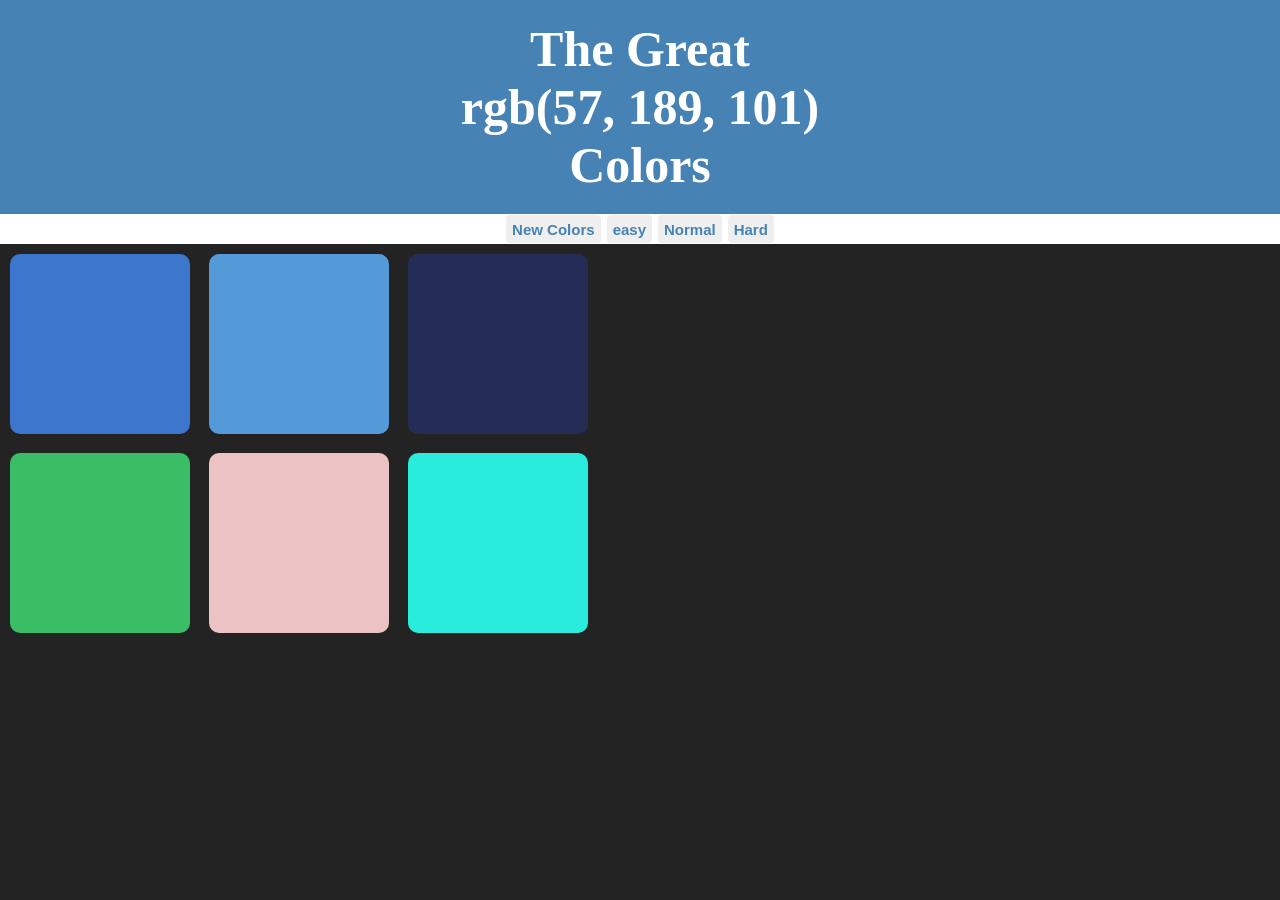
<file: index.html>
<!DOCTYPE html>
<html lang="en">
<head>
    <meta charset="UTF-8">
    <meta name="viewport" content="width=device-width, initial-scale=1.0">
    <title>Color Game</title>
    <link rel="stylesheet" href="color.css">
</head>
<body>
    <div class="wrap">
        <h1>The Great <br> <span id="colordisplay"></span> <br> Colors</h1>
    <div class="message"></div>
    </div>

    <div class="menuContainer">
        <button id="Reset-Btn">New Colors</button>
        <button id="easy" class="selection">easy</button>
        <button id="normal" class="selection">Normal</button>
        <button id="hard" class="selection">Hard</button>
    </div>

<div class="container">
   <div class="square"></div>
   <div class="square"></div>
   <div class="square"></div>
   <div class="square"></div>
   <div class="square"></div>
   <div class="square"></div>
    <div class="square"></div>
    <div class="square"></div>
    <div class="square"></div>

</div>

    <script src="color.js"></script>
</body>
</html>
</file>
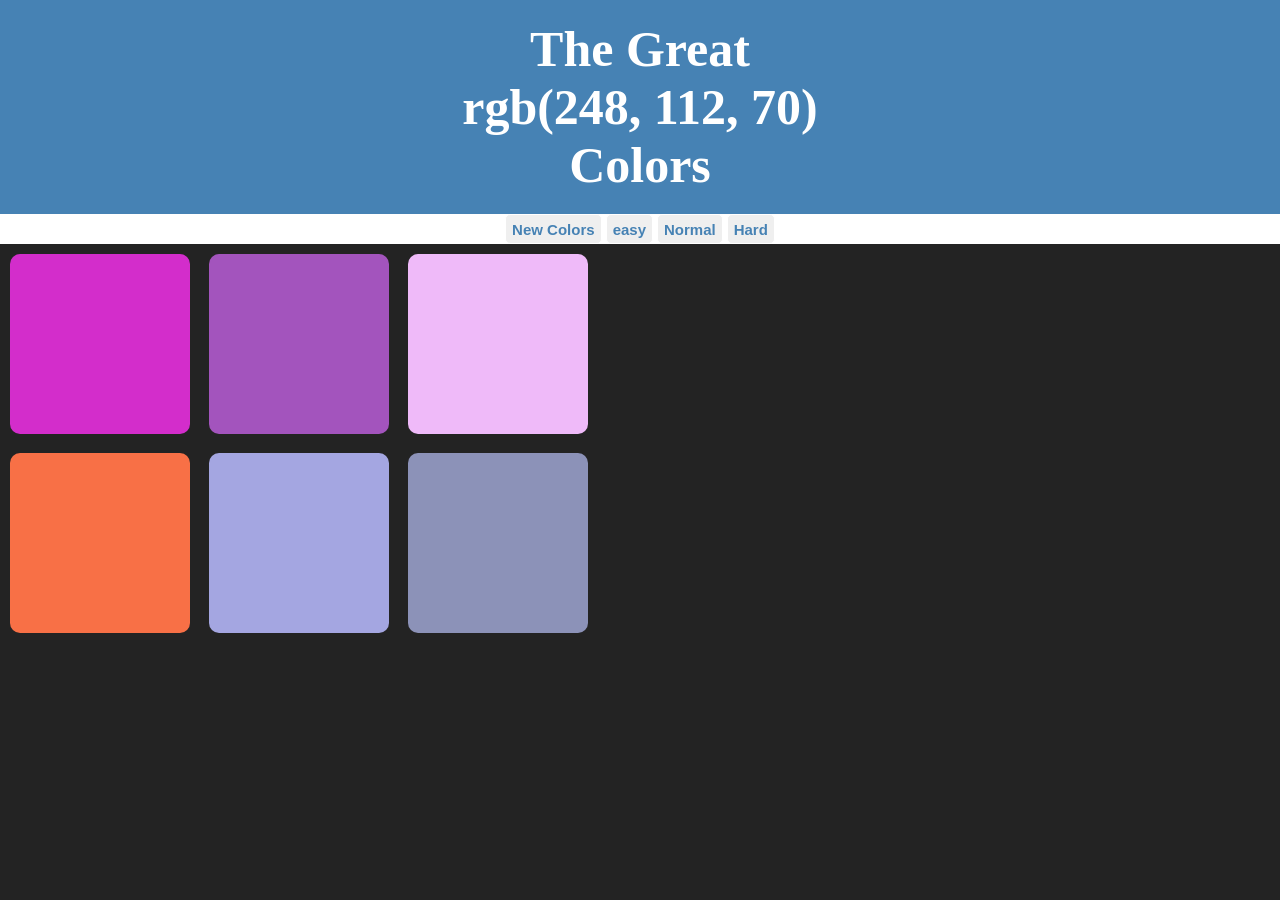
<file: color.html>
<!DOCTYPE html>
<html lang="en">
<head>
    <meta charset="UTF-8">
    <meta name="viewport" content="width=device-width, initial-scale=1.0">
    <title>Color Game</title>
    <link rel="stylesheet" href="/color.css">
</head>
<body>
    <div class="wrap">
        <h1>The Great <br> <span id="colordisplay"></span> <br> Colors</h1>
    <div class="message"></div>
    </div>

    <div class="menuContainer">
        <button id="Reset-Btn">New Colors</button>
        <button id="easy" class="selection">easy</button>
        <button id="normal" class="selection">Normal</button>
        <button id="hard" class="selection">Hard</button>
    </div>

<div class="container">
   <div class="square"></div>
   <div class="square"></div>
   <div class="square"></div>
   <div class="square"></div>
   <div class="square"></div>
   <div class="square"></div>
    <div class="square"></div>
    <div class="square"></div>
    <div class="square"></div>

</div>

    <script src="color.js"></script>
</body>
</html>
</file>
<file: color.css>
body{
    background: #232323;
    padding: 0;
    margin: 0;
}
.square{
    width: 30%;
    background-color: purple;
    padding-bottom: 30%;
    margin:1.6%;
    border-radius: 10px;
}
.wrap{
    text-align: center;
    padding: 20px;
    background: steelblue;
}
.container{
    display: flex;
    flex-wrap: wrap;
    width: 600px;
    /* margin: 0 auto; */
    justify-self: center;
    /* left: 400px;
    position: absolute; */
}
h1{
    color: white;
    text-align: center;
    font-size: 50px;
    font-weight: 700;
    padding: 0;
    margin: 0;
}

.message{
    color:white;
    justify-content: center;
    font-size: 30px;
    justify-self: center;
}
.colordisplay{
    color:white;
}
.menuContainer{
    width: 100%;
    height: 30px;
    background-color: white;
    text-align: center;
}
#Reset-Btn{
    height: 100%;
    font-weight: 700;
    outline: 0;
    outline-color: 0;
    border-color: white;
    font-size: 15px;
    color: steelblue;
    border:  white solid 1px;
    transition: 1s;
    border-radius: 5px;
}
#Reset-Btn:hover{
    background-color: steelblue;
    color: white;
}
.selection{
    height: 100%;
    font-weight: 700;
    outline: 0;
    outline-color: 0;
    border-color: white;
    font-size: 15px;
    color: steelblue;
    border:  white solid 1px;
    transition: 1s;
    border-radius: 5px;
}
.selection:hover{
    background-color: steelblue;
    color: white;
}
</file>
